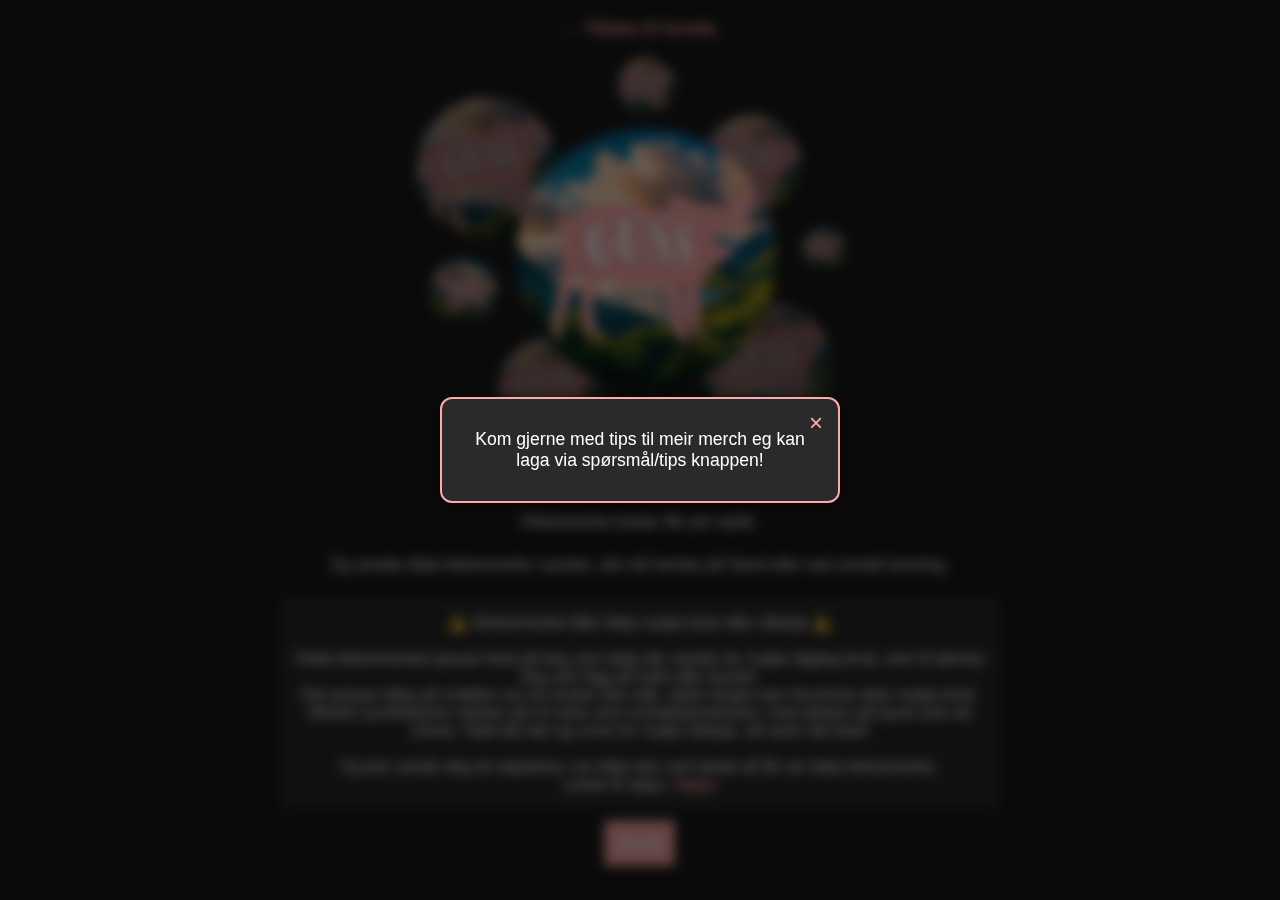
<file: shop.html>
<!DOCTYPE html>
<html lang="en">
<head>
    <meta charset="UTF-8">
    <meta name="viewport" content="width=device-width, initial-scale=1.0">
    <title>guss_690 - Link in Bio</title>
    <link rel="icon" type="image/png" href="images/image.png">
    <link rel="stylesheet" href="styles.css">
    <link rel="stylesheet" href="https://cdnjs.cloudflare.com/ajax/libs/font-awesome/6.5.0/css/all.min.css">

    
</head>
<body>
    <a href="index.html" class="knappa"> ← Tilbake til forsida</a>
    <div class="fullscreen-popup" id="popup">
        <div class="popup-content">
          <button class="close-btn" onclick="document.getElementById('popup').style.display='none'">&times;</button>
          <p>Kom gjerne med tips til meir merch eg kan laga via spørsmål/tips knappen!</p>
        </div>
      </div>
      
    
    <img src="images/riktigfarge.png" id="bilete">
    <p class="p"> Klistremerka kostar 3kr per stykk.</p>
    <p class="p"> Eg sendar ikkje klistremerke i posten, dei må hentas på Stord eller ved unntak levering.</p>
    <div class="q-and-a" id="kjopsvilkar">
        <p>⚠️ Klistremerket tåler ikkje mykje bruk eller slitasje ⚠️<br>
            <br>

            Dette klistremerket passar best på ting som ikkje blir utsette for mykje dagleg bruk, som til dømes ting som ligg på hylla eller bordet. <br>
            Det passar ikkje på mobilen om du brukar den ofte, sidan fargen kan forsvinne etter mykje bruk.<br> Merket symboliserer starten på mi reise som innhaldsprodusent, med datoen på øyret som eit minne. Hald det tørt og unna for mykje slitasje, så varer det best!
            <br> <br>
            Eg kan sende deg eit vippskrav, om ikkje den vert betalt så får ein ikkje klistremerka.
            <br> Lenke til vipps: <a href="https://qr.vipps.no/box/9f01fef4-6671-40ce-a40d-07c050ef2b65/pay-in" class="knappa">Vipps</a>
    </div>

    <button class="button" id="Button">Bestill</button>
    <div class="merchinput" id="merchForm" style="display: none;">
        <form
            action="https://formspree.io/f/movdqoer"
            method="POST"
            enctype="multipart/form-data"
        >
            <label>
                <i class="fas fa-pen"></i> Heile namnet ditt:
                <input type="text" name="fullName" required pattern="(\b\w+\b.*){2,}" title="Skriv minst to ord." required>
            </label>
            <label>
                <i class="fas fa-envelope"></i> Din e-post
                <input type="email" name="email" required>
            </label>
            <label>
                <i class="fas fa-phone"></i> Telefonnummer:
                <input type="tel" name="phone" required pattern="[0-9]{8,}" title="Skriv eit gyldig telefonnummer med minst 8 siffer." required>
            </label>
            <label>
                <i class="fas fa-pen"></i> Antal klistremerker:
                <textarea name="antal" rows="1" required></textarea>
            </label>
            <label>
                <i class="fas fa-money-bill-wave"></i> Velg betalingsmetode:
                <select name="paymentMethod" required class="dropdown">
                    <option value="" disabled selected>Velg ein metode</option>
                    <option value="harVippsa">Har vippsa</option>
                    <option value="ynskjerVippskrav">Ynskjer vippskrav</option>
                </select>
            </label>
            <button type="submit">
                <i class="fas fa-paper-plane"></i> Bestill
            </button>
        </form>
    </div>

    <script>
        document.getElementById('Button').addEventListener('click', function() {
            const merchForm = document.getElementById('merchForm');
            merchForm.style.display = merchForm.style.display === 'none' ? 'block' : 'none';
        });
    </script>



</body>
</file>
<file: styles.css>
* {
    margin: 0;
    padding: 0;
    box-sizing: border-box;
    font-family: Arial, sans-serif;
}

body {
    background-color: #1a1a1a;
    color: white;
    display: flex;
    flex-direction: column;
    align-items: center;
    padding: 20px;
    min-height: 100vh;
}

.profile {
    display: flex;
    flex-direction: column;
    align-items: center;
    margin-bottom: 30px;
    width: 100%;
    max-width: 600px;
}

.profile-img {
    width: 100px;
    height: 100px;
    border-radius: 50%;
    object-fit: cover;
    margin-bottom: 15px;
}

.username {
    font-size: 24px;
    font-weight: bold;
    margin-bottom: 10px;
}

.social-links {
    display: flex;
    justify-content: center;
    gap: 15px;
    margin-bottom: 20px;
}

.social-btn {
    padding: 8px 15px;
    background-color: #333;
    color: white;
    text-decoration: none;
    border-radius: 5px;
    font-size: 14px;
    transition: background-color 0.3s;
}

.social-btn:hover {
    background-color: #555;
}

.section {
    width: 100%;
    max-width: 600px;
    margin-bottom: 20px;
}

.section-title {
    border-bottom: 1px solid #444;
    padding-bottom: 5px;
    margin-bottom: 15px;
    font-size: 18px;
}

.button {
    display: block;
    background-color: #ffaaaa;
    color: white;
    text-align: center;
    padding: 15px;
    text-decoration: none;
    border-radius: 5px;
    margin-bottom: 10px;
    font-weight: bold;
    transition: background-color 0.3s;
}

.button:hover {
    background-color: #ff5c5c;
}

.q-and-a {
    background-color: #2a2a2a;
    border-radius: 8px;
    padding: 15px;
    margin-bottom: 10px;
}

.question {
    color: #ffaaaa;
    padding: 5px;
    margin-bottom: 5px;
    font-weight: bold;
}

.answer {
    color: #ddd;
}

footer {
    margin-top: 30px;
    padding: 15px 0;
    text-align: center;
    font-size: 14px;
    color: #888;
    width: 100%;
    max-width: 600px;
}

.lock-icon {
    font-size: 16px;
    margin-right: 5px;
}

.knappar {
    display: flex;
    gap: 10px;
    justify-content: center;
}

.knappar .button {
    flex: 1;
    min-width: 200px;
}

#vipps {
    background-color: #ff5b24;
    color: #ffffff;
}

#paypal {
    background-color: #00457C;
    color: #ffffff;
}

form {
    background-color: #2a2a2a;
    padding: 20px;
    border-radius: 8px;
    width: 100%;
    max-width: 600px;
    margin-bottom: 20px;
    display: flex;
    flex-direction: column;
    gap: 15px;
}

form label {
    display: flex;
    flex-direction: column;
    color: #ffaaaa;
    font-weight: bold;
    font-size: 14px;
}

form label i {
    margin-right: 8px;
    color: #ffaaaa;
}

form input,
form textarea {
    padding: 10px;
    border: none;
    border-radius: 5px;
    background-color: #1a1a1a;
    color: white;
    margin-top: 5px;
    font-size: 14px;
}

form input[type="file"] {
    padding: 0;
}

form button {
    display: flex;
    align-items: center;
    justify-content: center;
    gap: 6px;
    padding: 12px;
    background-color: #ffaaaa;
    color: white;
    border: none;
    border-radius: 5px;
    font-weight: bold;
    cursor: pointer;
    transition: background-color 0.3s, transform 0.2s ease-in-out;
}

form button i {
    margin-right: 6px;
}

form button:hover {
    background-color: #ff5c5c;
    transform: scale(1.05);
}

#kjopsvilkar {
    max-width: 45rem;
    text-align: center;
}

.fullscreen-popup {
    position: fixed;
    top: 0;
    left: 0;
    width: 100vw;
    height: 100vh;
    backdrop-filter: blur(6px);
    background-color: rgba(0, 0, 0, 0.6);
    display: flex;
    align-items: center;
    justify-content: center;
    z-index: 9999;
}

.popup-content {
    background-color: #2a2a2a;
    color: white;
    padding: 30px 20px;
    border-radius: 12px;
    position: relative;
    max-width: 90%;
    width: 400px;
    box-shadow: 0 0 15px rgba(0, 0, 0, 0.5);
    text-align: center;
    font-size: 1.1rem;
    border: 2px solid #ffaaaa;
}

.close-btn {
    position: absolute;
    top: 10px;
    right: 15px;
    background: none;
    border: none;
    font-size: 24px;
    color: #ffaaaa;
    cursor: pointer;
    transition: color 0.2s ease-in-out;
}

.close-btn:hover {
    color: #ff5c5c;
}

#bilete  {
    max-width: 50rem;
    height: auto;
    border-radius: 8px;
    margin-bottom: 2%;
}

.knappa {
    color: #ffaaaa; 
    text-decoration: none;
    font-weight: bold;
    transition: color 0.3s;
}

.knappa:hover {
    color: #ff5c5c; 
}

.p {
    margin-bottom: 2%;
}

@media (max-width: 600px) {
    #bilete {
        width: 100%;
    }
}

.dropdown {
    background-color: #1a1a1a;
    color: white;
    border-radius: 5px; /* Økt verdi for rundere kanter */
}

#gibberish {
    background-color: #1a1a1a;
    color: white;
    border-radius: 5px; /* Økt verdi for rundere kanter */
}

video {
    display: block;
    margin: 20px auto;
    width: 300px; /* Fast breidde */
    max-width: 90%; /* På små skjermar */
    height: auto;
    border-radius: 12px;
    box-shadow: 0 4px 10px rgba(0,0,0,0.3);

    opacity: 0;
    transform: translateY(20px);
    animation: fadeInUp 1s ease-out forwards;
}

@keyframes fadeInUp {
    0% {
        opacity: 0;
        transform: translateY(20px);
    }
    100% {
        opacity: 1;
        transform: translateY(0);
    }
}
</file>
